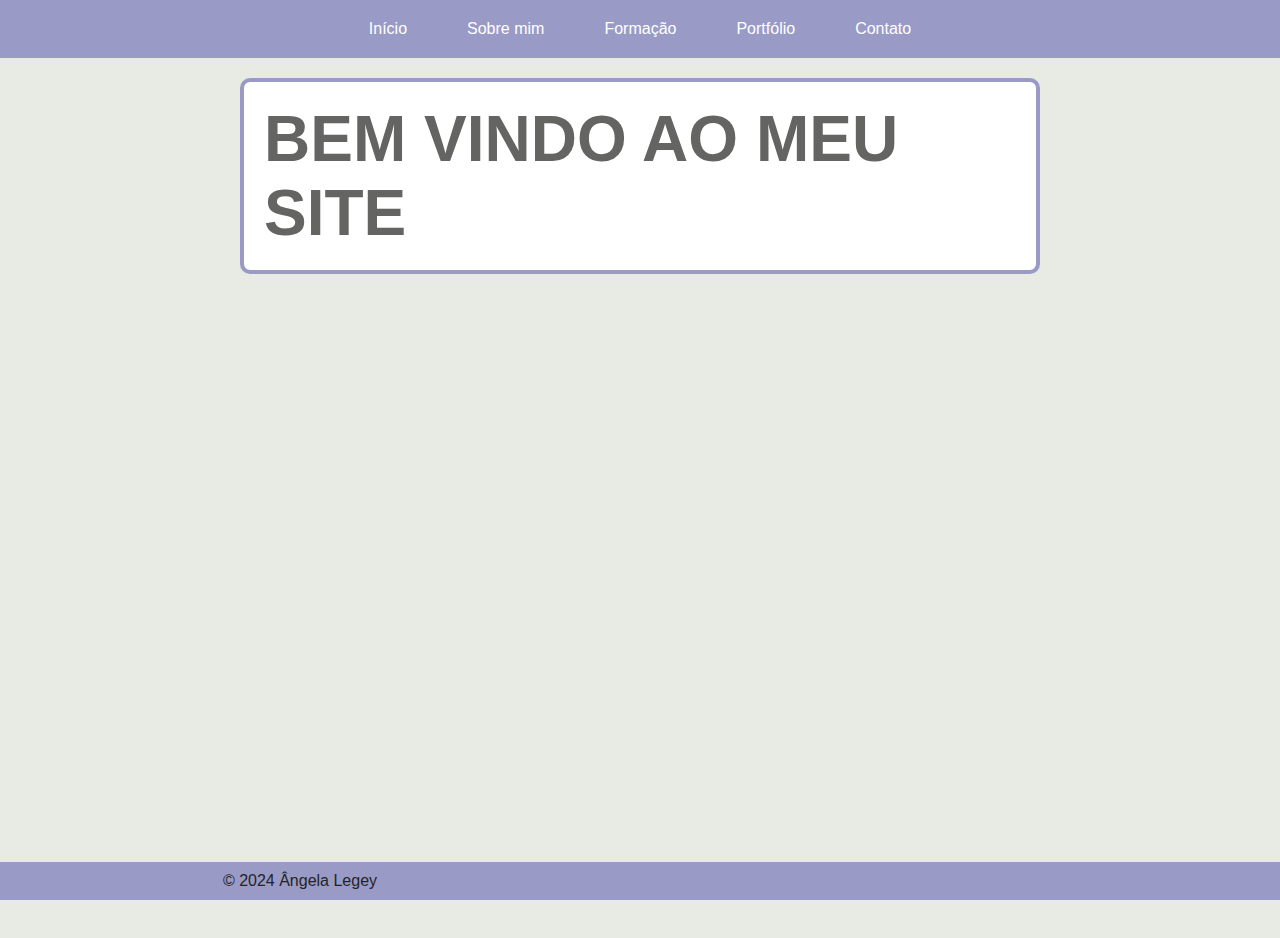
<file: index.html>
<!DOCTYPE html>
<html lang="pt-br">
<head>
    <meta charset="UTF-8">
    <meta name="viewport" content="width=device-width, initial-scale=1.0">
    <title>Ângela Legey</title>
    <link rel="stylesheet" href="css/estilo.css">
</head>
   <!--
    Seção de Navegação
    - Menu index
    - Bem vindo ao site
    -->
<body>
    <header>
        <nav>
            <ul>
                <li><a href="index.html">Início</a></li>
                <li><a href="sobre.html">Sobre mim</a></li>
                <li><a href="formacao.html">Formação</a></li>
                <li><a href="portfolio.html">Portfólio</a></li>
                <li><a href="contato.html">Contato</a></li>
            </ul>
        </nav>
    </header>
    <main class="welcome-main">
        <h1>BEM VINDO AO MEU SITE</h1> 
    </main>
    <footer>
        <p>&copy; 2024 Ângela Legey</p>
    </footer>
</body>
</html>
</file>
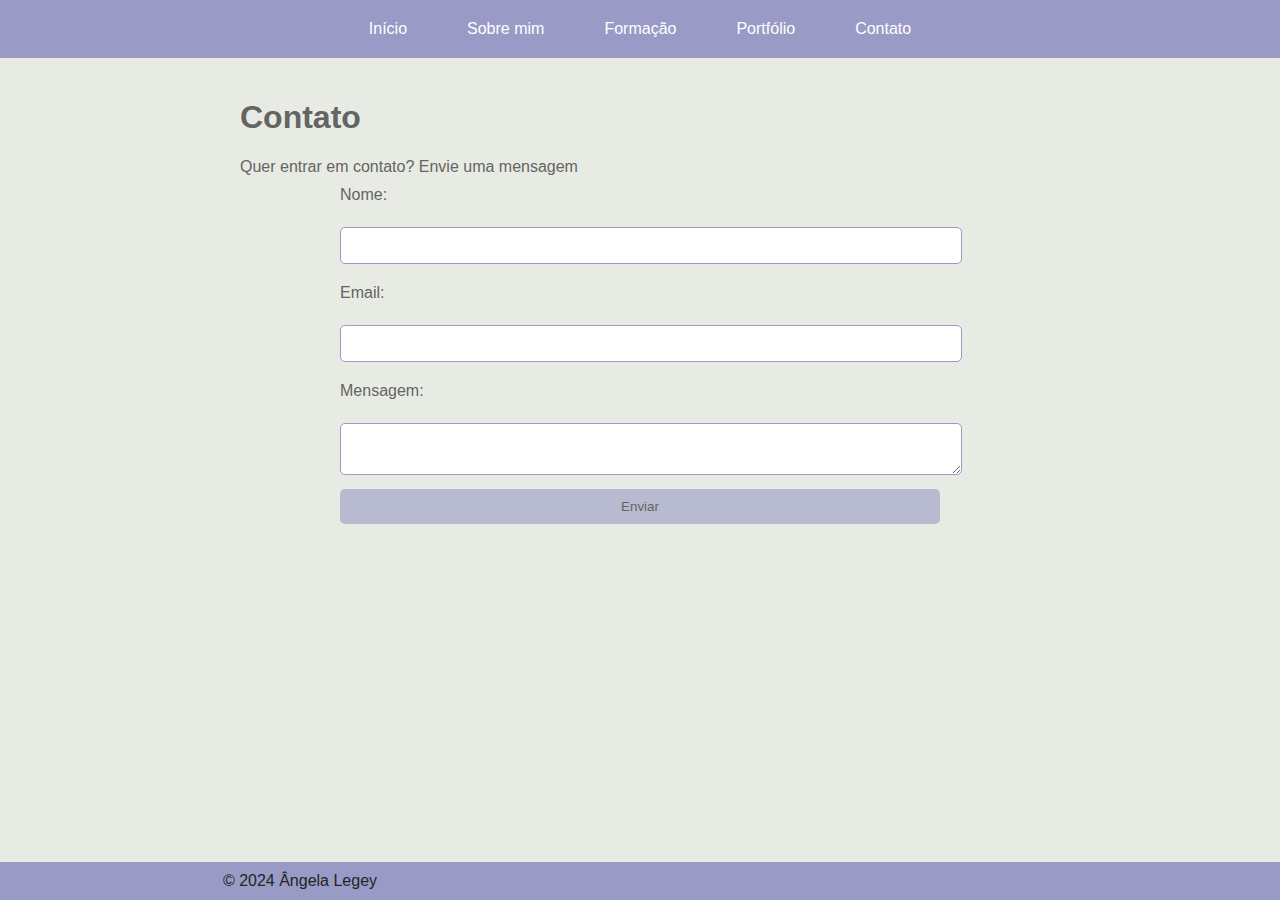
<file: contato.html>
<!DOCTYPE html>
<html lang="pt-br">
<head>
    <meta charset="UTF-8">
    <meta name="viewport" content="width=device-width, initial-scale=1.0">
    <title>Contato</title>
    <link rel="stylesheet" href="css/estilo.css">
</head>
   <!--
    Seção de Navegação
    - Menu Principal
    - Links de Navegação
    - Contato e formulário para contato
    -->
<body>
    <header>
        <nav>
            <ul>
                <li><a href="index.html">Início</a></li>
                <li><a href="sobre.html">Sobre mim</a></li>
                <li><a href="formacao.html">Formação</a></li>
                <li><a href="portfolio.html">Portfólio</a></li>
                <li><a href="contato.html">Contato</a></li>
            </ul>
        </nav>
    </header>
    <main>
        <h1>Contato</h1>
        <p>Quer entrar em contato? Envie uma mensagem</p>
        <p></p>
        <form>
            <label for="nome">Nome:</label><br>
            <input type="text" id="nome" name="nome"><br>
            <label for="email">Email:</label><br>
            <input type="email" id="email" name="email"><br>
            <label for="mensagem">Mensagem:</label><br>
            <textarea id="mensagem" name="mensagem"></textarea><br>
            <input type="submit" value="Enviar">
        </form>
    </main>
    <footer>
        <p>&copy; 2024 Ângela Legey</p>
    </footer>
</body>
</html>
</file>
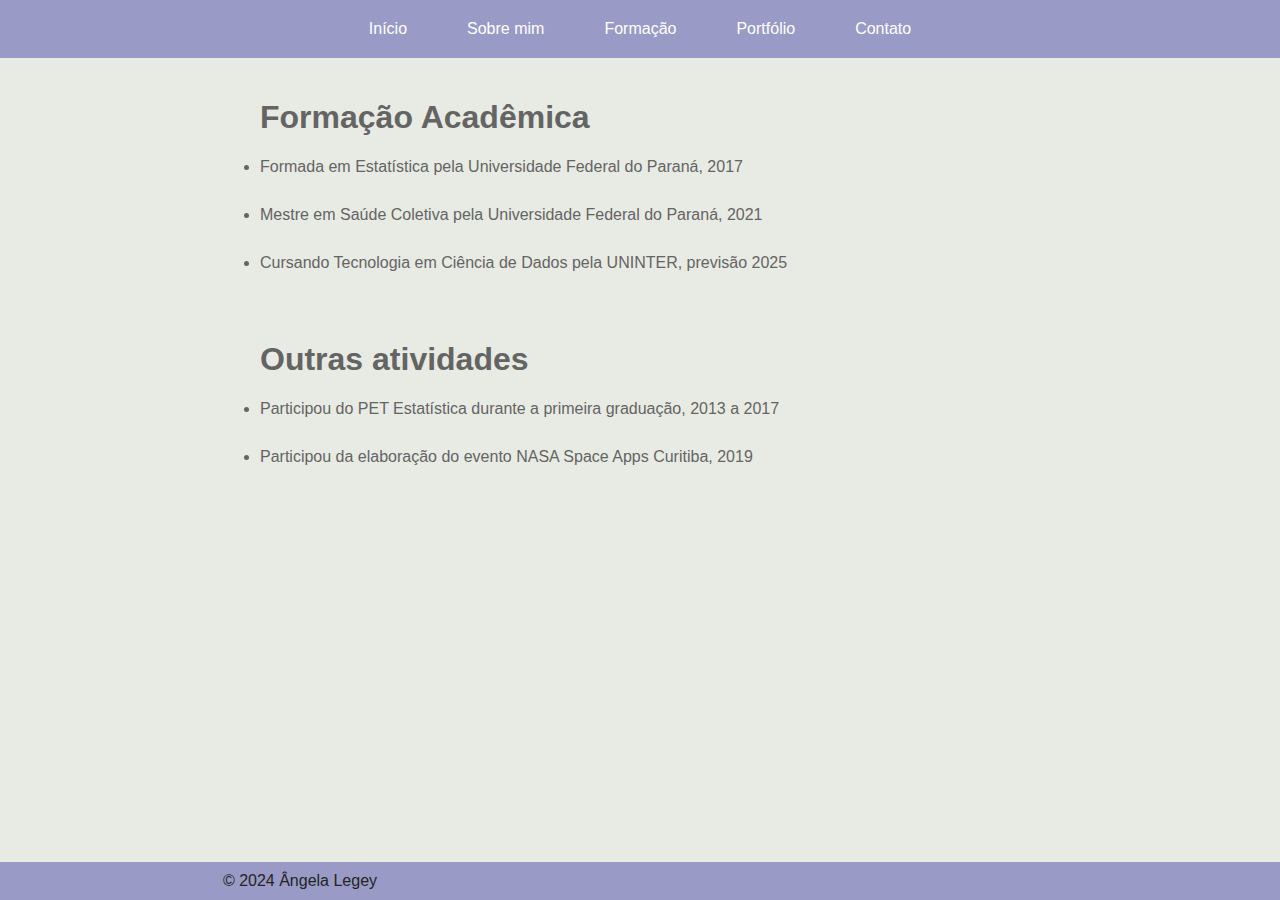
<file: formacao.html>
<!DOCTYPE html>
<html lang="pt-br">
<head>
    <meta charset="UTF-8">
    <meta name="viewport" content="width=device-width, initial-scale=1.0">
    <title>Formação</title>
    <link rel="stylesheet" href="css/estilo.css">
</head>
   <!--
    Seção de Navegação
    - Menu Principal
    - Formação acadêmica
    -->
<body>
    <header>
        <nav>
            <ul> 
                <li><a href="index.html">Início</a></li>
                <li><a href="sobre.html">Sobre mim</a></li>
                <li><a href="formacao.html">Formação</a></li>
                <li><a href="portfolio.html">Portfólio</a></li>
                <li><a href="contato.html">Contato</a></li>
            </ul>
        </nav>
    </header>
    <main>
        <ul class="info-list">
            <h1>Formação Acadêmica</h1>
            <li>Formada em Estatística pela Universidade Federal do Paraná, 2017</li>
            <li>Mestre em Saúde Coletiva pela Universidade Federal do Paraná, 2021</li>
            <li>Cursando Tecnologia em Ciência de Dados pela UNINTER, previsão 2025</li>
            <br><h1>Outras atividades</h1>
            <li>Participou do PET Estatística durante a primeira graduação, 2013 a 2017</li>
            <li>Participou da elaboração do evento NASA Space Apps Curitiba, 2019</li>
        </ul>
    </main>
    <footer>
        <p>&copy; 2024 Ângela Legey</p>
    </footer>
</body>
</html>
</file>
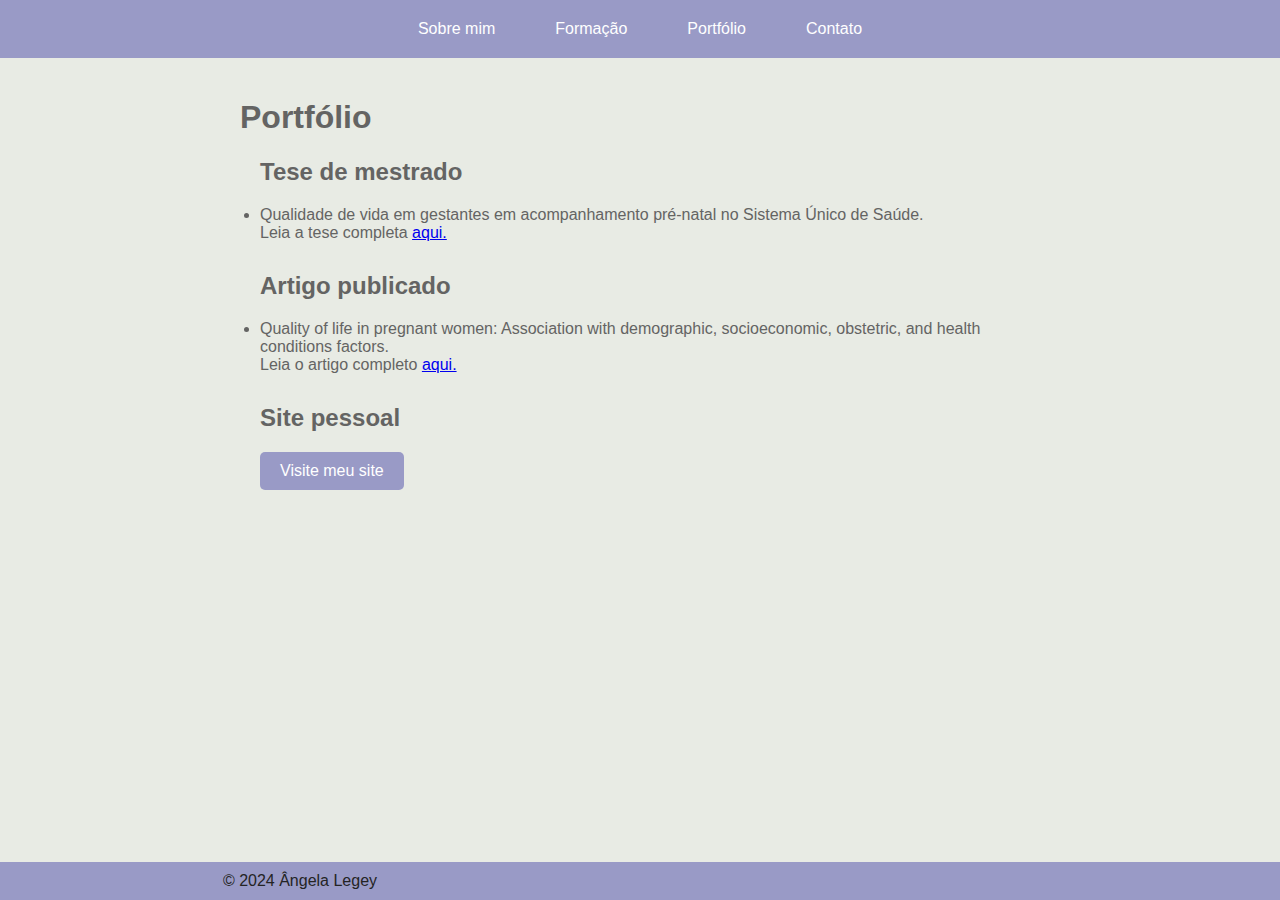
<file: portfolio.html>
<!DOCTYPE html>
<html lang="pt-br">
<head>
    <meta charset="UTF-8">
    <meta name="viewport" content="width=device-width, initial-scale=1.0">
    <title>Portfólio</title>
    <link rel="stylesheet" href="css/estilo.css">
</head>
   <!--
    Seção de Navegação
    - Links de tese de mestrado e artigo publicado
    -->
<body>
    <header>
        <nav>
            <ul>
                <li><a href="sobre.html">Sobre mim</a></li>
                <li><a href="formacao.html">Formação</a></li>
                <li><a href="portfolio.html">Portfólio</a></li>
                <li><a href="contato.html">Contato</a></li>
            </ul>
        </nav>
    </header>
    <main>
        <h1>Portfólio</h1>
        <ul class="info-list">
            <h2>Tese de mestrado</h2>
            <li>Qualidade de vida em gestantes em acompanhamento pré-natal no Sistema Único de Saúde. <br>
            Leia a tese completa 
             <a href="https://acervodigital.ufpr.br/xmlui/bitstream/handle/1884
             /85296/R%20-%20D%20-%20ANGELA%20LUIZA%20CUNHA%20LEGEY.pdf?sequence=1&isAllowed=y" target="_blank">aqui.</a></li>
            <h2>Artigo publicado</h2>
            <li>Quality of life in pregnant women: Association with demographic, socioeconomic, 
                obstetric, and health conditions factors. <br>
            Leia o artigo completo  
             <a href="https://www.scielo.org.mx/scielo.php?script=sci_arttext&pid=
             S0185-33252022000600283&lng=es&nrm=iso&tlng=en" target="_blank">aqui.</a></li>
            <h2>Site pessoal</h2>
            <a href="https://legey.netlify.app/" class="button" target="_blank">Visite meu site</a>
        </ul>
    </main>
    <footer> 
        <p>&copy; 2024 Ângela Legey</p>
    </footer>
    
</body>
</html>
</file>
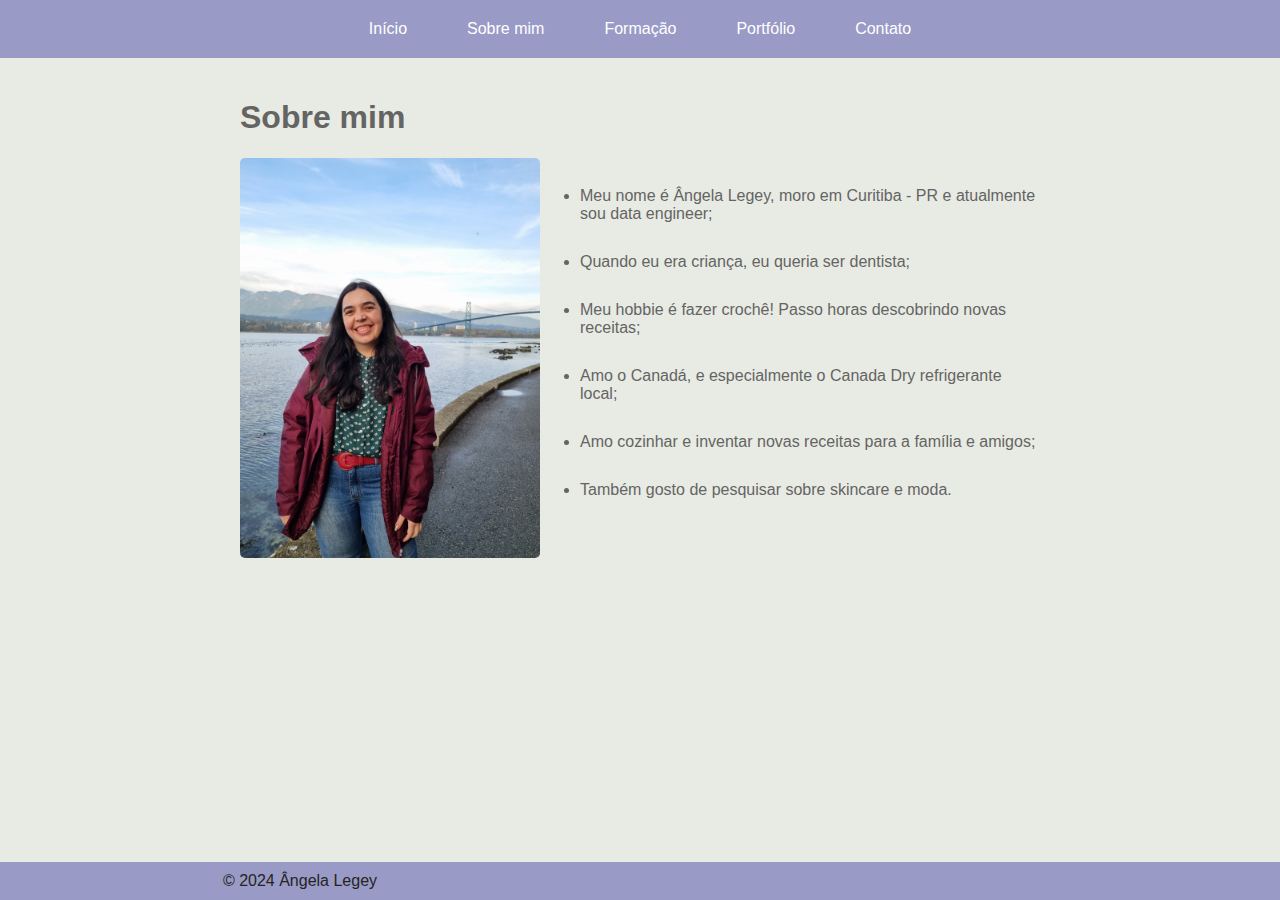
<file: sobre.html>
<!DOCTYPE html>
<html lang="pt-br">
<head>
    <meta charset="UTF-8">
    <meta name="viewport" content="width=device-width, initial-scale=1.0">
    <title>Sobre mim</title>
    <link rel="stylesheet" href="css/estilo.css">
</head>
<body>
    <!--
    Seção de Navegação
    - Menu Principal
    - Links de Navegação
    - Texto sobre mim
    -->
    <header>
        <nav>
            <ul>
                <li><a href="index.html">Início</a></li>
                <li><a href="sobre.html">Sobre mim</a></li>
                <li><a href="formacao.html">Formação</a></li>
                <li><a href="portfolio.html">Portfólio</a></li>
                <li><a href="contato.html">Contato</a></li>
            </ul>
        </nav>
    </header>
    <main>
        <h1>Sobre mim</h1>
        <div class="content">
            <img src="img/angela.jpeg" alt="Angela Legey" class="foto">
            <ul class="info-list">
                <li>Meu nome é Ângela Legey, moro em Curitiba - PR e atualmente sou data engineer;</li>
                <li>Quando eu era criança, eu queria ser dentista;</li>
                <li>Meu hobbie é fazer crochê! Passo horas descobrindo novas receitas;</li>
                <li>Amo o Canadá, e especialmente o Canada Dry refrigerante local;</li>
                <li>Amo cozinhar e inventar novas receitas para a família e amigos;</li>
                <li>Também gosto de pesquisar sobre skincare e moda.</li>
            </ul>
        </div>
    </main>
    <footer>
        <p>&copy; 2024 Ângela Legey</p>
    </footer>
</body>
</html>
</file>
<file: css/estilo.css>
/* Estilo geral do corpo */
body {
    font-family: 'Trebuchet MS', sans-serif; /* Fonte escolhida */
    margin: 0;
    padding: 0;
    background-color: #E8EBE4; /* Azul claro */
    color: #646463; /* Cinza escuro */
}

/* Estilo do menu de navegação */
header {
    background-color: #999AC6; /* Azul escuro */
    padding: 10px 0;
}

nav ul {
    list-style: none;
    padding: 0;
    margin: 0;
    display: flex;
    justify-content: center;
}

nav ul li {
    margin: 0 15px;
}

nav ul li a {
    color: #ffffff; /* Branco */
    text-decoration: none;
    padding: 10px 15px;
    display: block;
}

nav ul li a:hover {
    background-color: #B8BACF; /* Azul médio */
    border-radius: 5px;
}

/* Estilo do conteúdo principal */
main {
    padding: 20px;
    max-width: 800px;
    margin: 0 auto;
}

/* Estilo do conteúdo principal */
main.welcome-main {
    display: flex;
    align-items: flex-start;
    justify-content: center;
    min-height: calc(100vh - 60px); /* Altura mínima considerando o header e footer */
    padding: 20px;
    text-align: top;
}

main.welcome-main h1 {
    font-size: 4rem; /* Tamanho da fonte grande */
    padding: 20px;
    border: 4px solid #999AC6; /* Borda azul escuro */
    border-radius: 10px; /* Bordas arredondadas */
    background-color: #ffffff; /* Cor de fundo branca */
    color: #646463; 
    margin: 0;
}

/* Estilo da foto e do conteúdo */
.content {
    display: flex;
    align-items: center;
    justify-content: center;
    text-align: left; /* Alinha o texto à esquerda para ficar ao lado da imagem */
}

.foto {
    margin-right: 20px; /* Espaçamento entre a imagem e o texto */
    max-width: 300px; /* Ajuste o tamanho máximo da imagem conforme necessário */
    height: auto;
    border-radius: 5px;
}

p {
    max-width: 600px; /* Ajusta a largura máxima do texto */
    margin: 0; /* Remove margens padrões para ajustar o espaçamento */
}

/* Estilo da lista de tópicos */
.info-list {
    list-style-type: disc; /* Adiciona marcadores à lista */
    padding-left: 20px; /* Adiciona um espaçamento à esquerda dos itens da lista */
    margin: 0; /* Remove margens padrão */
}

.info-list li {
    margin-bottom: 30px; /* Aumenta o espaçamento entre os itens da lista */
}

/* Estilo do rodapé */
footer {
    background-color: #999AC6; /* Azul escuro */
    color: #242424; /* Cinza escuro */
    text-align: center;
    padding: 10px 0;
    position: fixed;
    bottom: 0;
    width: 100%;
}

/* Estilo do formulário de contato */
form {
    max-width: 600px;
    margin: 0 auto;
}

form label {
    display: block;
    margin: 10px 0 5px;
}

form input, form textarea {
    width: 100%;
    padding: 10px;
    margin-bottom: 10px;
    border: 1px solid #999AC6; /* Azul escuro */
    border-radius: 5px;
}

form input[type="submit"] {
    background-color: #B8BACF; /* Azul claro */
    color: #646463; /* Cinza */
    border: none;
    cursor: pointer;
    border-radius: 5px;
}

form input[type="submit"]:hover {
    background-color: #999AC6; /* Cinza escuro */
}

/* Estilo do botão */
.button {
    display: inline-block;
    padding: 10px 20px;
    font-size: 1rem;
    color: #ffffff;
    background-color: #999AC6; /* Azul escuro */
    border: none;
    border-radius: 5px;
    text-align: center;
    text-decoration: none; /* Remove o sublinhado padrão dos links */
}

.button:hover {
    background-color: #B8BACF; /* Azul médio */
}
</file>
